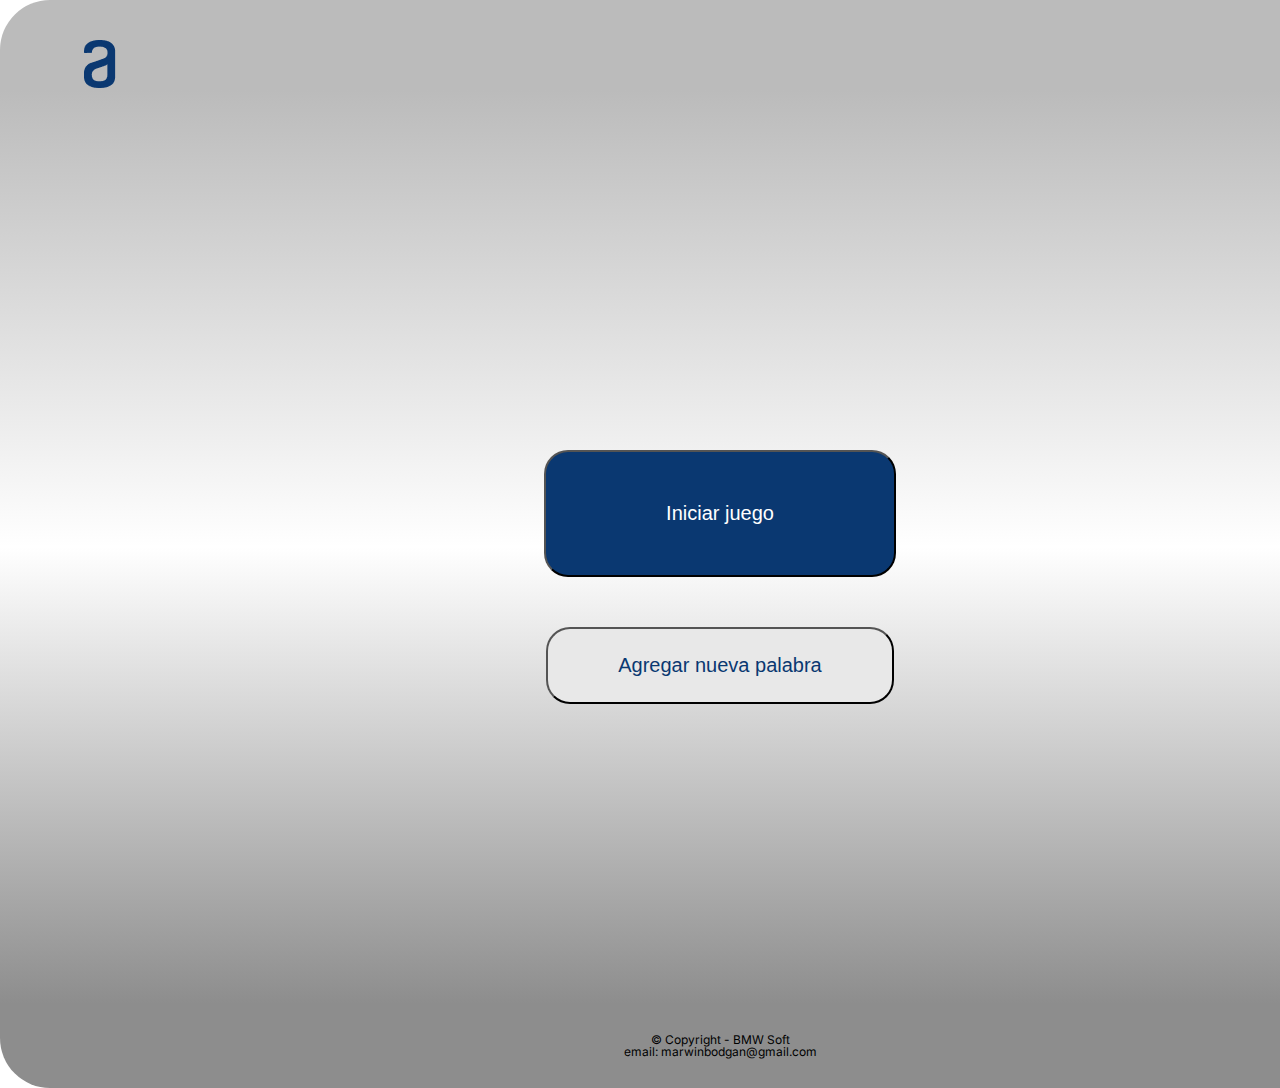
<file: index.html>
<!DOCTYPE html>
<html lang="es">
<head>
    <meta charset="UTF-8">
    <meta name="viewport" content="width=divice-width">
    <title>Inicio-Juego Ahorcado</title>
    <link rel="stylesheet" href="css/reset.css">
    <link rel="stylesheet" href="css/style.css">
    <link href="https://fonts.googleapis.com/css2?family=Inter:wght@200&family=Montserrat:wght@300&display=swap" rel="stylesheet">
</head>
<body>
<header>
    <div class="cabecera">
        <h1>
            <img src="Imagenes/Logo.png">
        </h1>
    </div>
</header>
<main>
    <div class="inicio">
        <ul class="opciones">
            <li>
                <a href="iniciarJuego.html" onclick="sortearpalabra()">
                    <button class="iniciarjuego">
                        Iniciar juego
                    </button>
                </a>
            </li>
            <li>
                <a href="nuevaPalabra.html">
                    <button class="agregarpalabra">
                        Agregar nueva palabra
                    </button>
                </a>
            </li>
        </ul>
    </div>
</main>
<footer>
    <p class="copyright">&copy Copyright - BMW Soft</p>
    <p class="copyright">email: marwinbodgan@gmail.com</p>
</footer>
</body>
</html>
</file>
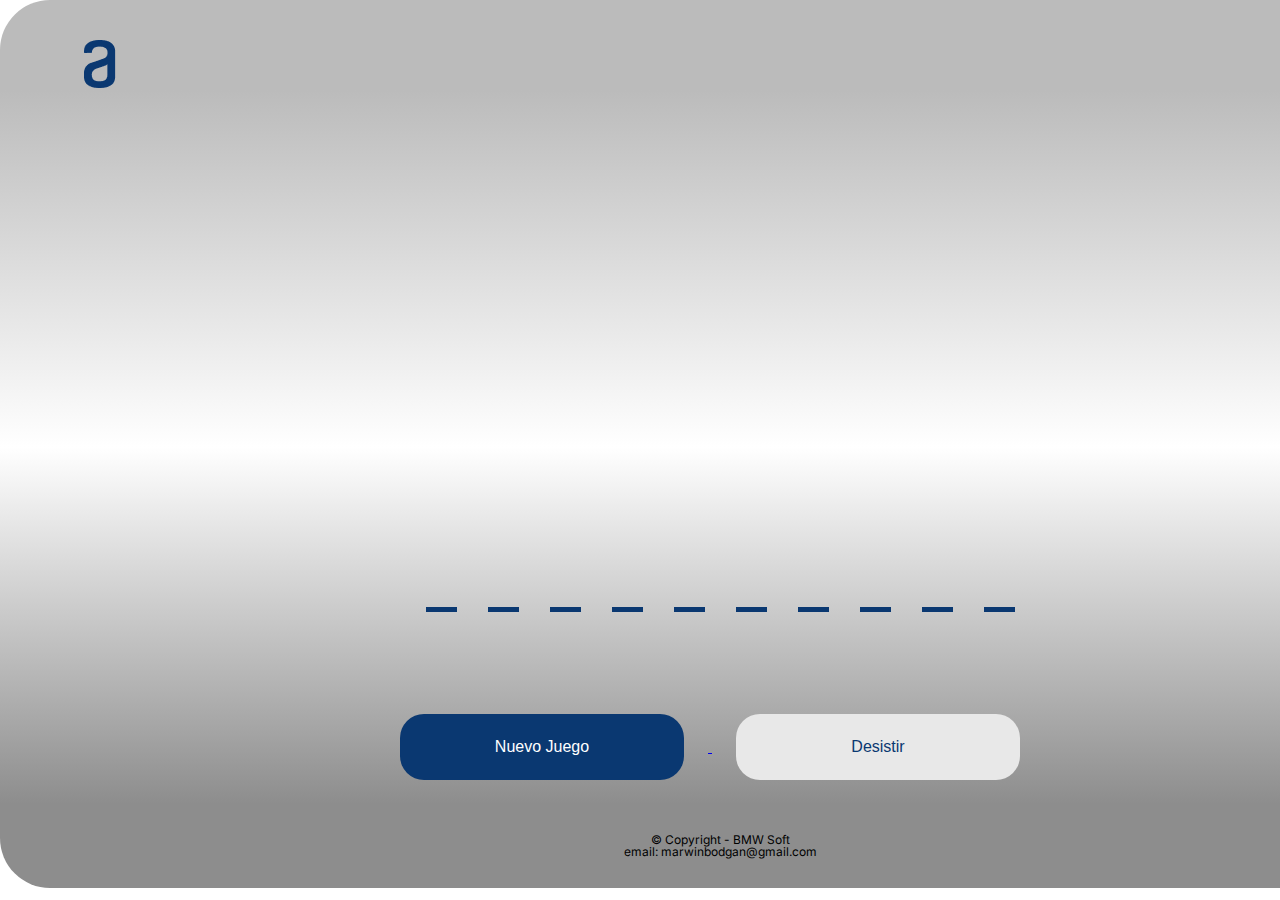
<file: iniciarJuego.html>
<!DOCTYPE html>
<html lang="es">
<head>
    <meta charset="UTF-8">
    <meta name="viewport" content="width=divice-width">
    <title>Nueva Palabra-Juego Ahorcado</title>
    <link rel="stylesheet" href="css/reset.css">
    <link rel="stylesheet" href="css/style.css">
    <link href="https://fonts.googleapis.com/css2?family=Inter:wght@200&family=Montserrat:wght@300&display=swap" rel="stylesheet">
</head>
<body onload="iniciarValores()">
<header>
    <div class="cabecera">
        <h1>
            <img src="Imagenes/Logo.png">
        </h1>
    </div>
</header>
<main>
    <div class="nuevojuego">
        <ul class="principal">
            <li>
                <div class="grafico">
                    <canvas id="ahorcado" width="300" height="400"></canvas>
                </div>
            </li>
            <li>
                <div id="letrasadivinadas" class="letrasadivinadas">
                    <table id="listaletras">
                    </table>
                </div>
            </li>
            <li>
                <div class="cajaequivocadas">
                    <textarea id="letrasequivocadas">
                    </textarea>
                </div>
            </li>
            <li>
                <a href="iniciarJuego.html">
                    <button class="guardarempezar">
                        Nuevo Juego
                    </button>
                </a>
                <a href="index.html">
                    <button class="cancelar">
                        Desistir
                    </button>
                </a>
            </li>
        </ul>
    </div>
</main>
<footer>
    <p class="copyright">&copy Copyright - BMW Soft</p>
    <p class="copyright">email: marwinbodgan@gmail.com</p>
</footer>
<script src="js/main.js"></script>
</body>
</html>
</file>
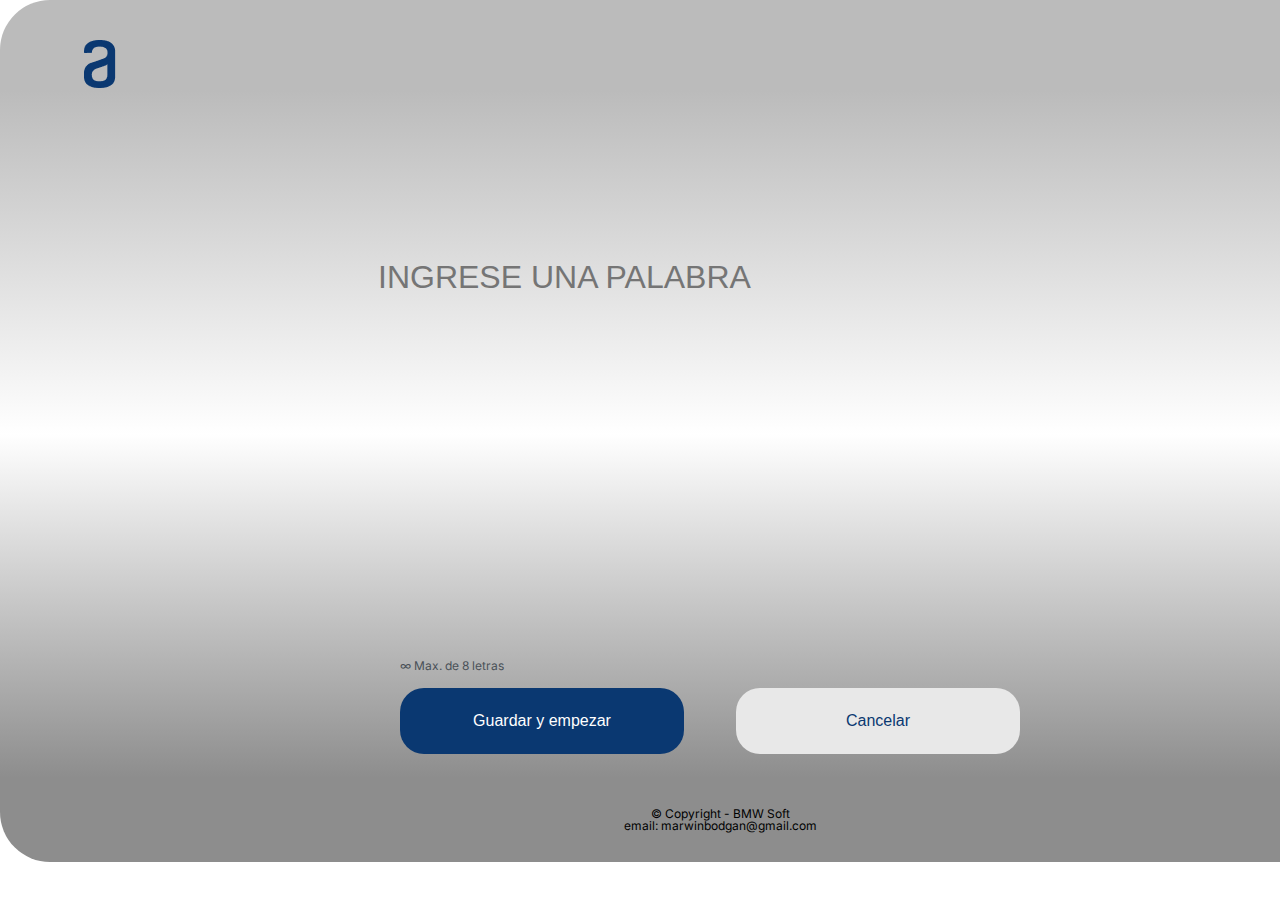
<file: nuevaPalabra.html>
<!DOCTYPE html>
<html lang="es">
<head>
    <meta charset="UTF-8">
    <meta name="viewport" content="width=divice-width">
    <title>Nueva Palabra-Juego Ahorcado</title>
    <link rel="stylesheet" href="css/reset.css">
    <link rel="stylesheet" href="css/style.css">
    <link href="https://fonts.googleapis.com/css2?family=Inter:wght@200&family=Montserrat:wght@300&display=swap" rel="stylesheet">
</head>
<body>
<canvas hidden></canvas>
<header>
    <div class="cabecera">
        <h1>
            <img src="Imagenes/Logo.png">
        </h1>
    </div>
</header>
<main>
    <div class="nuevapalabra">
        <form id="formulario" action="iniciarJuego.html">
            <ul class="principal">
                <li>
                    <input id="textnuevapalabra" type="text" class="textnuevapalabra" maxlength="10" minlength="3" placeholder="Ingrese una palabra" required>
                </li>
                <li>
                    <p>&infin; Max. de 8 letras</p>
                </li>
                <li>
                    <input class="guardarempezar" type="submit" value="Guardar y empezar" onclick="agregarPalabra()">
                    <!--<a onclick="agregarPalabra()">
                        <button id="guardarempezar" class="guardarempezar">
                            Guardar y empezar
                        </button>
                    </a>-->
                    <a href="index.html">
                        <button class="cancelar">
                            Cancelar
                        </button>
                    </a>
                </li>
            </ul>
        </form>
    </div>
</main>
<footer>
    <p class="copyright">&copy Copyright - BMW Soft</p>
    <p class="copyright">email: marwinbodgan@gmail.com</p>
</footer>
<script src="js/main.js"></script>
</body>
</html>
</file>
<file: css/style.css>
body{
    /*background: #bbbbbb;*/
    font-family: 'Inter', sans-serif;
}
/*CABECERA DEL JUEGO*/
header {
    /*background: #bbbbbb;*/
}
.cabecera{
    background: #bbbbbb;
    width: 1440px;
    position: relative;
    margin: 0 auto;
    border-top-left-radius: 50px;
    border-top-right-radius: 50px;
}
img{
    margin: 40px 0 0 84px;
}
/*FIN DE LA CABECERA DEL JUEGO*/
/*VENTANA INICIO*/
.inicio{
    width: 1440px;
    background: linear-gradient(#bbbbbb, #ffffff, #8D8D8D);
    margin: 0 auto;
    padding: 60px 0 0 0;
}
.opciones{
    width: 1440px;
    margin: 0 auto;
}
.opciones li{
    /*display: inline-block;*/
    text-align: center;
    border-radius: 10px;
}
.iniciarjuego{
    background: #0A3871;
    font-size: 20px;
    color: #ffffff;
    border-radius: 24px;
    padding: 50px 120px;
    margin: 300px 0 50px 0;
}
.iniciarjuego:hover{
    background: #0b44a8;
    /*font-size: 21px;*/
    font-weight: bold;
}
.agregarpalabra{
    background: #E8E8E8;
    font-size: 20px;
    color: #0A3871;
    border-radius: 24px;
    padding: 25px 70px;
    margin: 0 0 300px;
}
.agregarpalabra:hover{
    background: #A2A2A2;
    /*font-size: 21px;*/
    font-weight: bold;
}
.agregarpalabra a{
    text-decoration: none;
}
/*FIN DE LA VENTANA INICIO*/
/*PIE DE PAGINA*/
footer{
    width: 1440px;
    background: #8D8D8D;
    text-align: center;
    padding: 30px 0;
    margin: 0 auto;
    border-bottom-left-radius: 50px;
    border-bottom-right-radius: 50px;
}
.copyright{
    font-size: 12px;
}
/*FIN DEL PIE DE PAGINA*/
/*NUEVA PALABRA*/
.nuevapalabra{
    width: 1440px;
    background: linear-gradient(#bbbbbb, #ffffff, #8D8D8D);
    /*background: orange;*/
    margin: 0 auto;
    /*margin: 160px 376px 0 376px;*/
    padding: 168px 0 0 0;
}
.principal{
    margin: 0 376px 0px 376px;
}
.textnuevapalabra{
    width: 688px;
    background: none;
    color: #0A3871;
    font-size: 32px;
    text-transform: uppercase;
    margin: 0 0 363px 0;
    border: none;
    resize: none;
    outline: none;

}
.principal p{
    font-size: 12px;
    color: #495057;
    margin: 0 0 16px 24px;
}
.principal button, .guardarempezar{
    width: 284px;
    font-size: 16px;
    padding: 24px;
    border-radius: 24px;
    margin: 0 24px 24px 24px;
}
.guardarempezar{
    background: #0A3871;
    color: white;
    border: #0A3871;
}
.guardarempezar:hover{
    font-weight: bold;
    font-size: 18px;
    background: #0A204E;
}
.cancelar{
    background: #E8E8E8;
    color: #0A3871;
    border: #E8E8E8;
}
.cancelar:hover{
    font-weight: bold;
    font-size: 18px;
    background: #DCDCDC;
}
.cancelar a{
    text-decoration: none;
}
/*LETRAS ACERTADAS*/
.letrasadivinadas{
    /*background: red;*/
    text-align: center;
}
.letrasadivinadas table{
    margin: 0 auto;
}
.letrasadivinadas th{
    width: 2em;
    height: 2em;
    /*border: solid;*/
    padding: 15px 15px 0 15px;
}
.letrasadivinadas lavel{
    font-weight: bold;
    font-size: 40px;
    color: #0A3871;
    /*border-bottom: solid ;*/
}
.ocultarletra {
    display: none;
}
.mostrarletra {
    display: block;
    font-weight: bold;
    font-size: 40px;
    color: #0A3871;
}
hr{
    width: 50%;
    background-color: #0A3871;
    height: 5px;
    border: none;
}
/*GRAFICO*/
.grafico{
    text-align: center;
    /*margin: 0 auto;*/
}
.nuevojuego{
    width: 1440px;
    background: linear-gradient(#bbbbbb, #ffffff, #8D8D8D);
    margin: 0 auto;
    padding: 60px 0 0 0;
}
/*LETRAS EQUIVOCADAS*/
.cajaequivocadas{
    text-align: center;
}
.cajaequivocadas textarea{
    width: 100%;
    background: none;
    font-size: 3em;
    font-weight: bold;
    color: #495057;
    letter-spacing: 1em;
    border: none;
    resize: none;
    outline: none;
    pointer-events: none;
    text-align: center;
    overflow: hidden;
}
/**/
</file>
